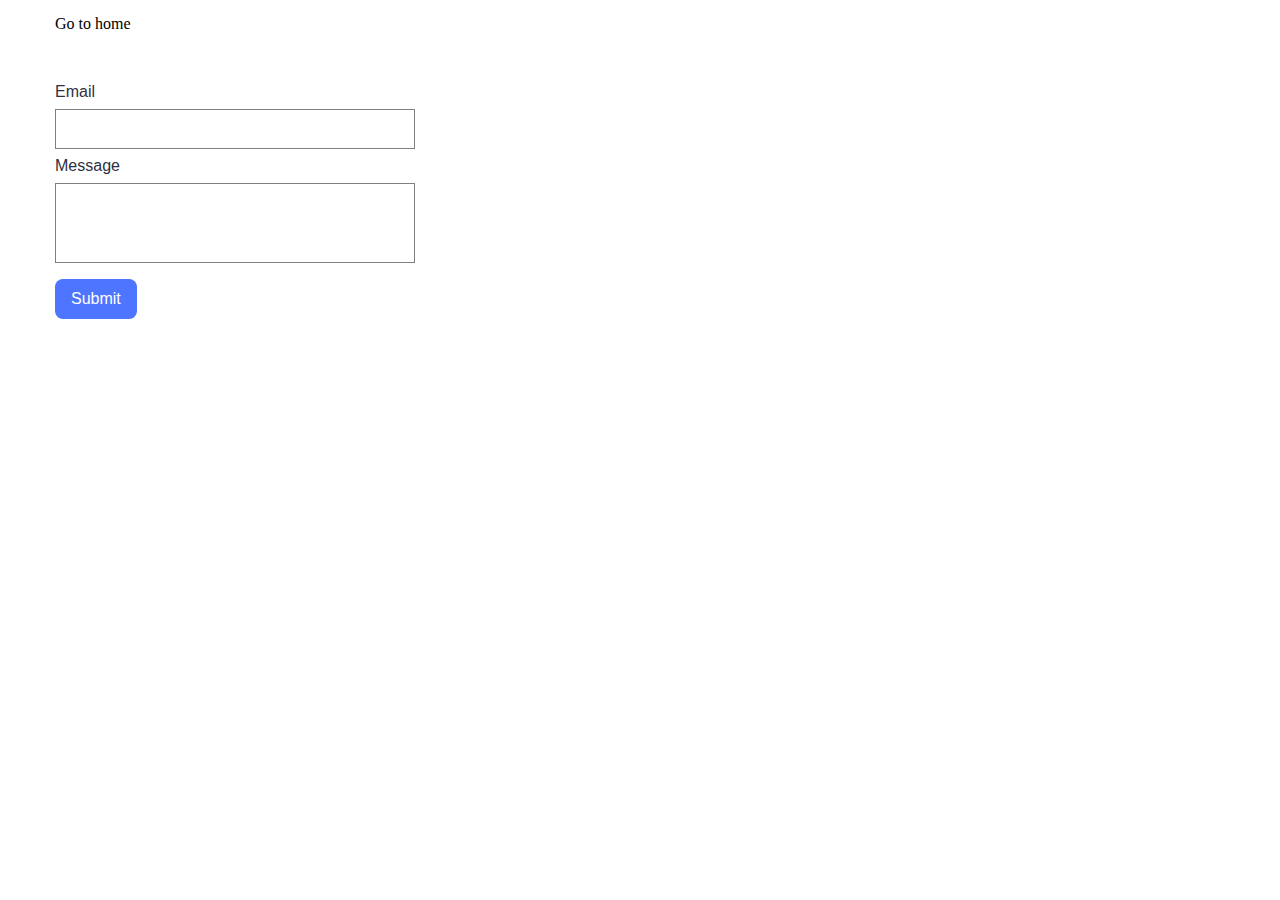
<file: src/2-form.html>
<!DOCTYPE html>
<html lang="en">
  <head>
    <meta charset="UTF-8" />
    <meta http-equiv="X-UA-Compatible" content="IE=edge" />
    <meta name="viewport" content="width=device-width, initial-scale=1.0" />
    <link rel="stylesheet" href="./css/form.css" />
    <title>Page 3</title>
  </head>
  <body>
    <section>
      <div class="container">
        <a href="./index.html">Go to home</a>
        <form class="feedback-form" autocomplete="off">
          <label>
            Email
            <input type="email" name="email" autofocus />
          </label>
          <label>
            Message
            <textarea name="message" rows="8"></textarea>
          </label>
          <button type="submit">Submit</button>
        </form>
        <div class="alert">
          <p><span>!</span> Fill please all fields</p>
        </div>
      </div>
    </section>
    <script type="module" src="./js/2-form.js"></script>
  </body>
</html>
</file>
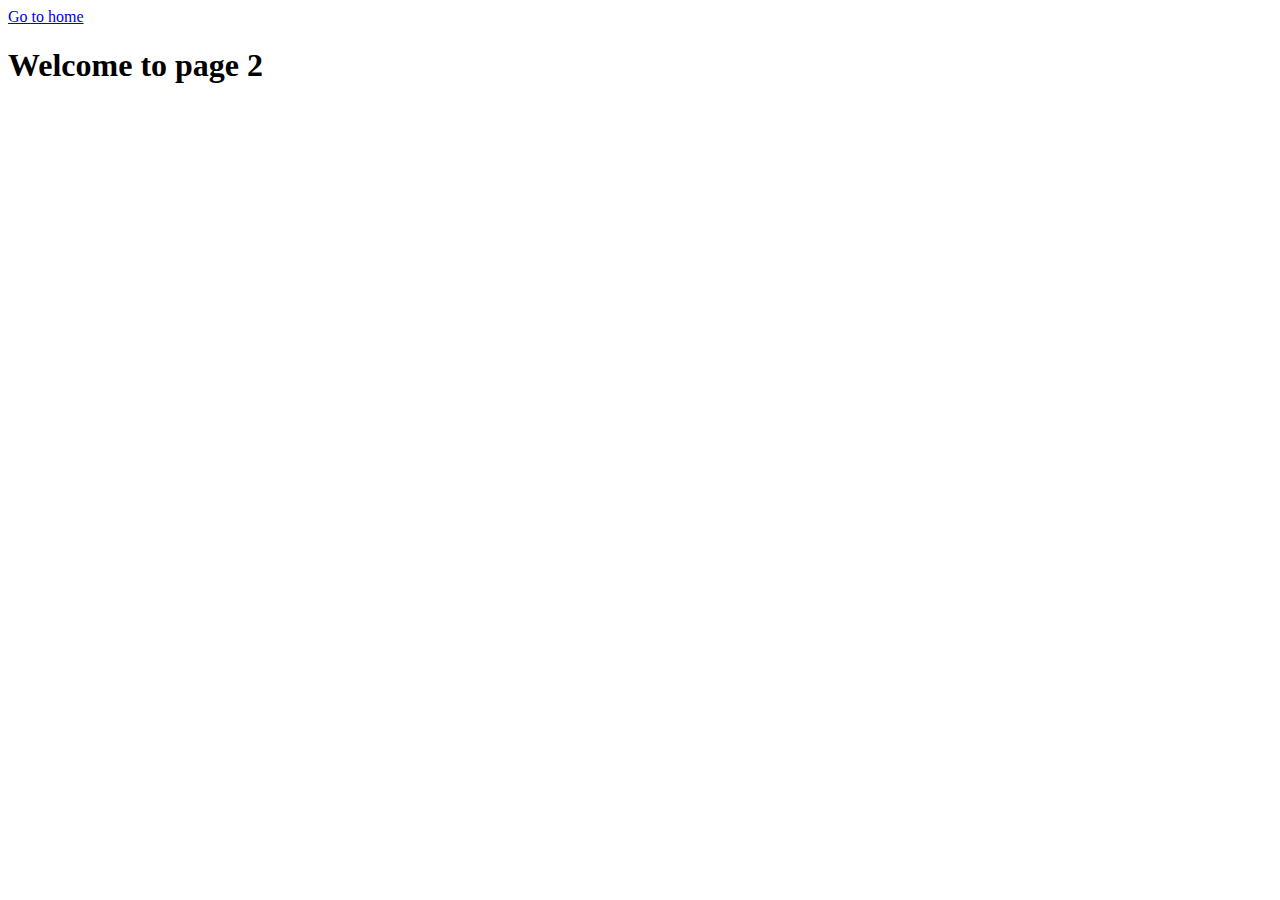
<file: src/page-2.html>
<!DOCTYPE html>
<html lang="en">
  <head>
    <meta charset="UTF-8" />
    <meta http-equiv="X-UA-Compatible" content="IE=edge" />
    <meta name="viewport" content="width=device-width, initial-scale=1.0" />
    <title>Page 2</title>
  </head>
  <body>
    <section>
      <a href="./index.html">Go to home</a>
      <h1>Welcome to page 2</h1>
    </section>
  </body>
</html>
</file>
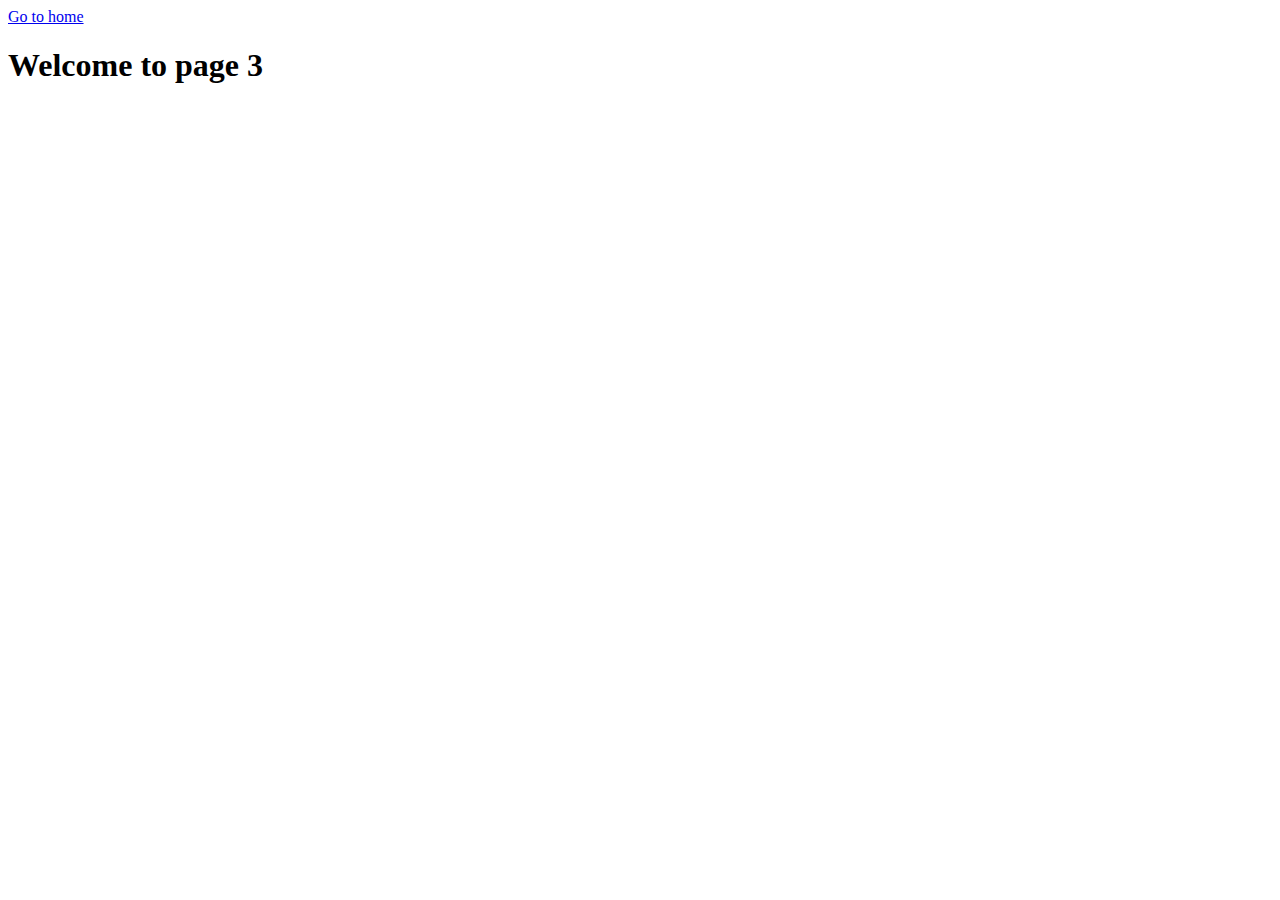
<file: src/page-3.html>
<!DOCTYPE html>
<html lang="en">
  <head>
    <meta charset="UTF-8" />
    <meta http-equiv="X-UA-Compatible" content="IE=edge" />
    <meta name="viewport" content="width=device-width, initial-scale=1.0" />
    <title>Page 3</title>
  </head>
  <body>
    <section>
      <a href="./index.html">Go to home</a>
      <h1>Welcome to page 3</h1>
    </section>
  </body>
</html>
</file>
<file: src/css/form.css>
@import url('./reset.css');

.feedback-form {
  max-width: 360px;
  margin-top: 50px;
  font-family: 'Montserrat', sans-serif;
  font-weight: 400;
  font-size: 16px;
  letter-spacing: 4%;
}

.feedback-form label {
  display: flex;
  flex-direction: column;
  margin-top: 8px;
  color: #2e2f42;
}

.feedback-form textarea {
  resize: none;
  max-width: 360px;
  height: 80px;
  margin-top: 8px;
  margin-bottom: 16px;
  padding: 5px 15px;
  border: 1px solid #808080;
  outline: none;
}

.feedback-form input {
  height: 40px;
  margin-top: 8px;
  padding: 2px 15px;
  border: 1px solid #808080;
  outline: none;
}

.feedback-form button {
  cursor: pointer;
  background-color: #4e75ff;
  color: #fff;
  border: none;
  padding: 8px 16px;
  border-radius: 8px;
  font-size: 16px;
  line-height: 24px;
  font-weight: 500;
  letter-spacing: 4%;
}

.alert {
  background-color: #ffeeee;
  border: 1px solid #db5050;
  color: #161616;
  border-radius: 10px;
  padding: 10px;
  position: absolute;
  top: 30px;
  right: 30px;
  font-family: 'Times New Roman', Times, serif;
  font-size: 16px;

  visibility: hidden;
}

.alert span {
  border: 1px solid #df0b0b;
  padding: 3px 10px;
  border-radius: 100%;
  margin-right: 5px;
  font-size: 20px;
}

.anim {
  animation: alert 1s forwards;
}

@keyframes alert {
  0% {
    opacity: 0;
    transform: translateX(300px);
  }

  100% {
    opacity: 1;
    transform: translateX(0);
  }
}
</file>
